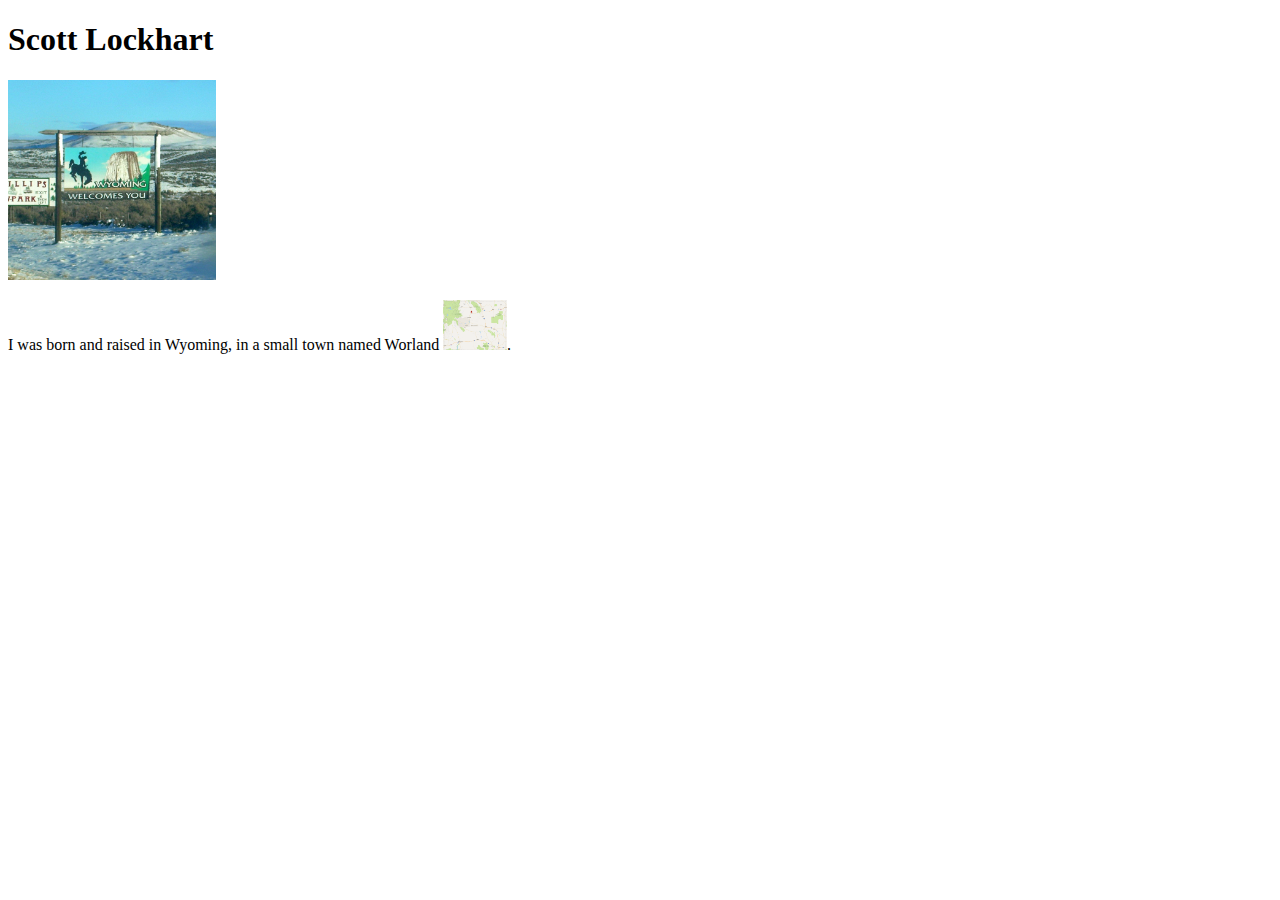
<file: aboutme.html>
<!doctype html>
<html>
	<head>
		<title>About Me</title>
	</head>
	
	<body>
		<h1>Scott Lockhart</h1>
		<img src="images/wyoming.jpg" height="200px">
		<p>I was born and raised in Wyoming, in a small town named Worland <a href="images/worland.png"><img src="images/worland.png" height="50px"></a>.</p>
	</body>
</html>
</file>
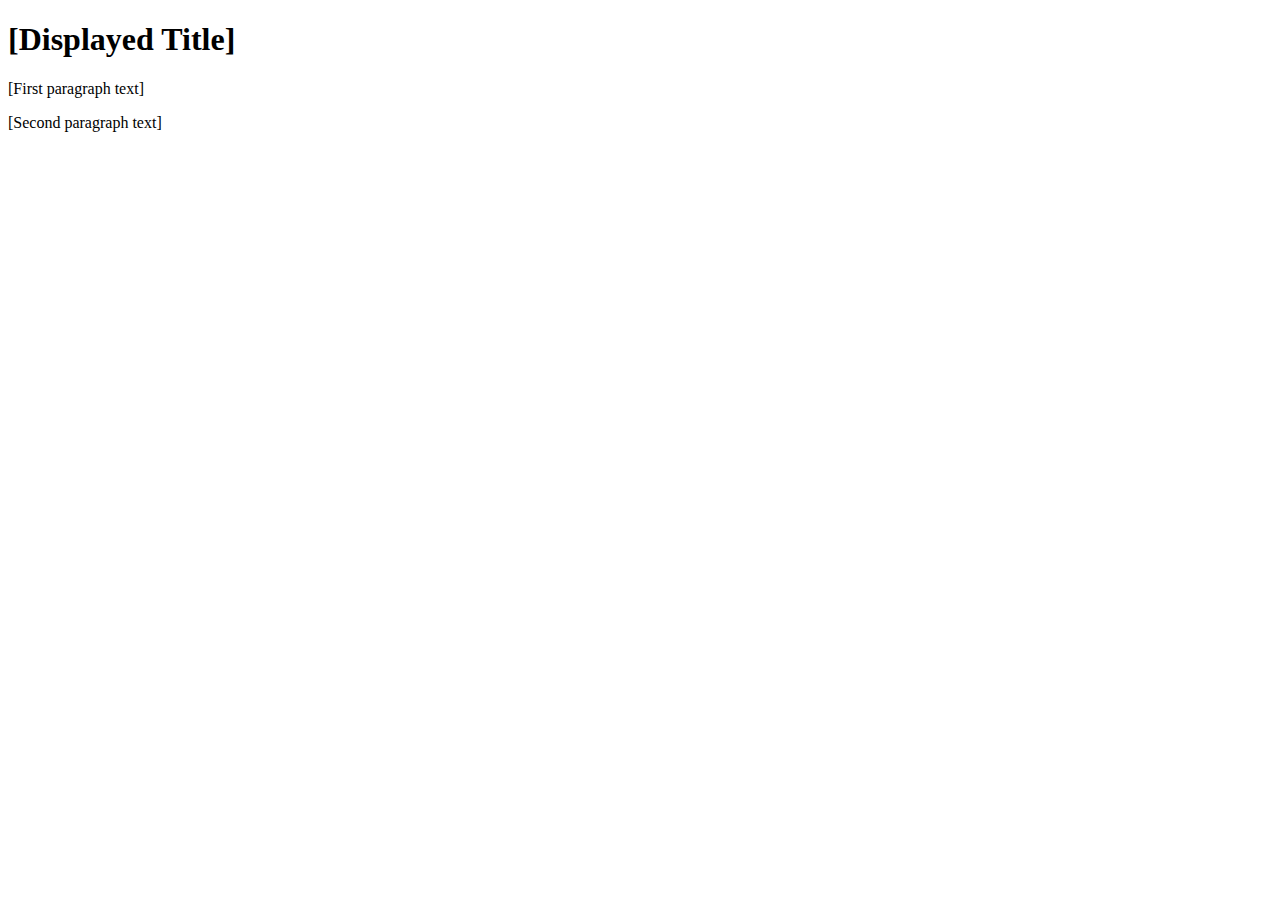
<file: links.html>
<!doctype html>
<html>
	<head>
		<title>[Your Title Here]</title>
	</head>
	
	<body>
		<h1>[Displayed Title]</h1>
		<p>[First paragraph text]</p>
		<p>[Second paragraph text]</p>
	</body>
</html>
</file>
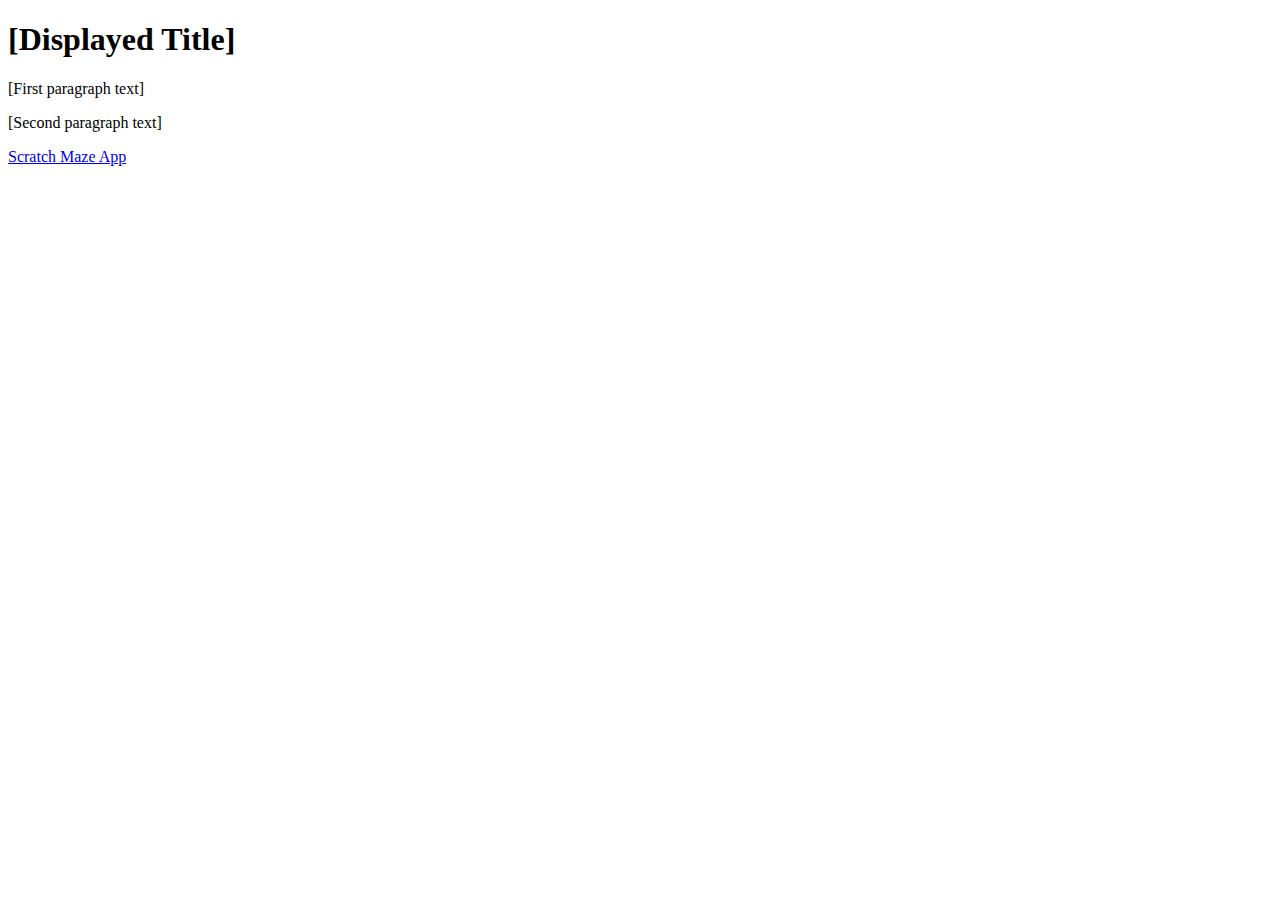
<file: portfolio.html>
<!doctype html>
<html>
	<head>
		<title>Scott's Portfolios</title>
	</head>
	
	<body>
		<h1>[Displayed Title]</h1>
		<p>[First paragraph text]</p>
		<p>[Second paragraph text]</p>
		<p><a href="files/scratchmaze.sb2" download>Scratch Maze App</a></p>
		<iframe allowtransparency="true" width="485" height="402" src="//scratch.mit.edu/projects/embed/120654389/?autostart=false" frameborder="0" allowfullscreen></iframe>
	</body>
</html>
</file>
